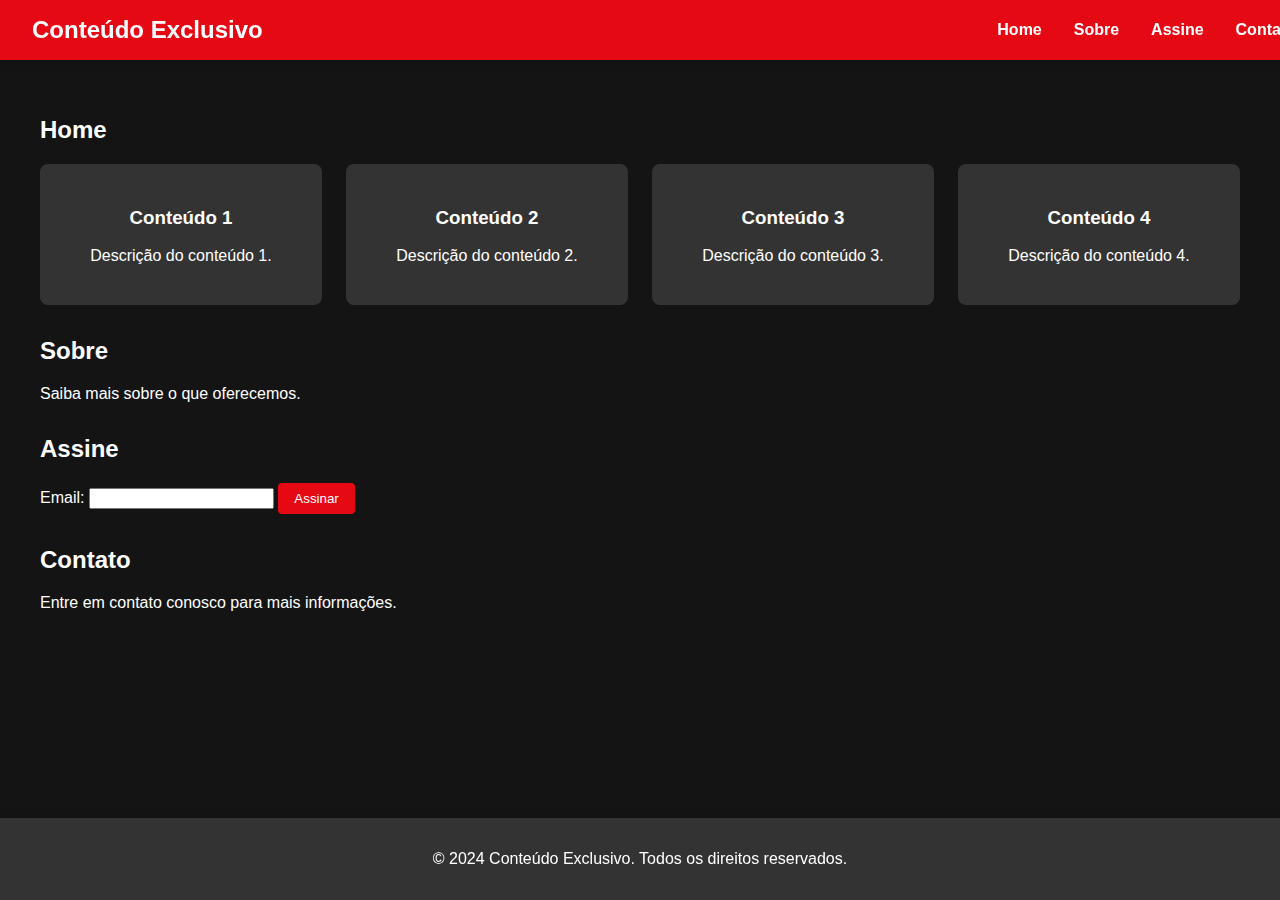
<file: index.html>
<!DOCTYPE html>
<html lang="pt-BR">
<head>
    <meta charset="UTF-8">
    <meta name="viewport" content="width=device-width, initial-scale=1.0">
    <title>Conteúdo Exclusivo</title>
    <link rel="stylesheet" href="styles.css">
</head>
<body>
    <header>
        <div class="logo">Conteúdo Exclusivo</div>
        <nav>
            <ul>
                <li><a href="#home">Home</a></li>
                <li><a href="#about">Sobre</a></li>
                <li><a href="#subscribe">Assine</a></li>
                <li><a href="#contact">Contato</a></li>
            </ul>
        </nav>
    </header>
    <main>
        <section id="home">
            <h2>Home</h2>
            <div class="content-grid">
                <div class="content-item">
                    <h3>Conteúdo 1</h3>
                    <p>Descrição do conteúdo 1.</p>
                </div>
                <div class="content-item">
                    <h3>Conteúdo 2</h3>
                    <p>Descrição do conteúdo 2.</p>
                </div>
                <div class="content-item">
                    <h3>Conteúdo 3</h3>
                    <p>Descrição do conteúdo 3.</p>
                </div>
                <div class="content-item">
                    <h3>Conteúdo 4</h3>
                    <p>Descrição do conteúdo 4.</p>
                </div>
            </div>
        </section>
        <section id="about">
            <h2>Sobre</h2>
            <p>Saiba mais sobre o que oferecemos.</p>
        </section>
        <section id="subscribe">
            <h2>Assine</h2>
            <form id="subscription-form">
                <label for="email">Email:</label>
                <input type="email" id="email" name="email" required>
                <button type="submit">Assinar</button>
            </form>
        </section>
        <section id="contact">
            <h2>Contato</h2>
            <p>Entre em contato conosco para mais informações.</p>
        </section>
    </main>
    <footer>
        <p>&copy; 2024 Conteúdo Exclusivo. Todos os direitos reservados.</p>
    </footer>
    <script src="scripts.js"></script>
</body>
</html>
</file>
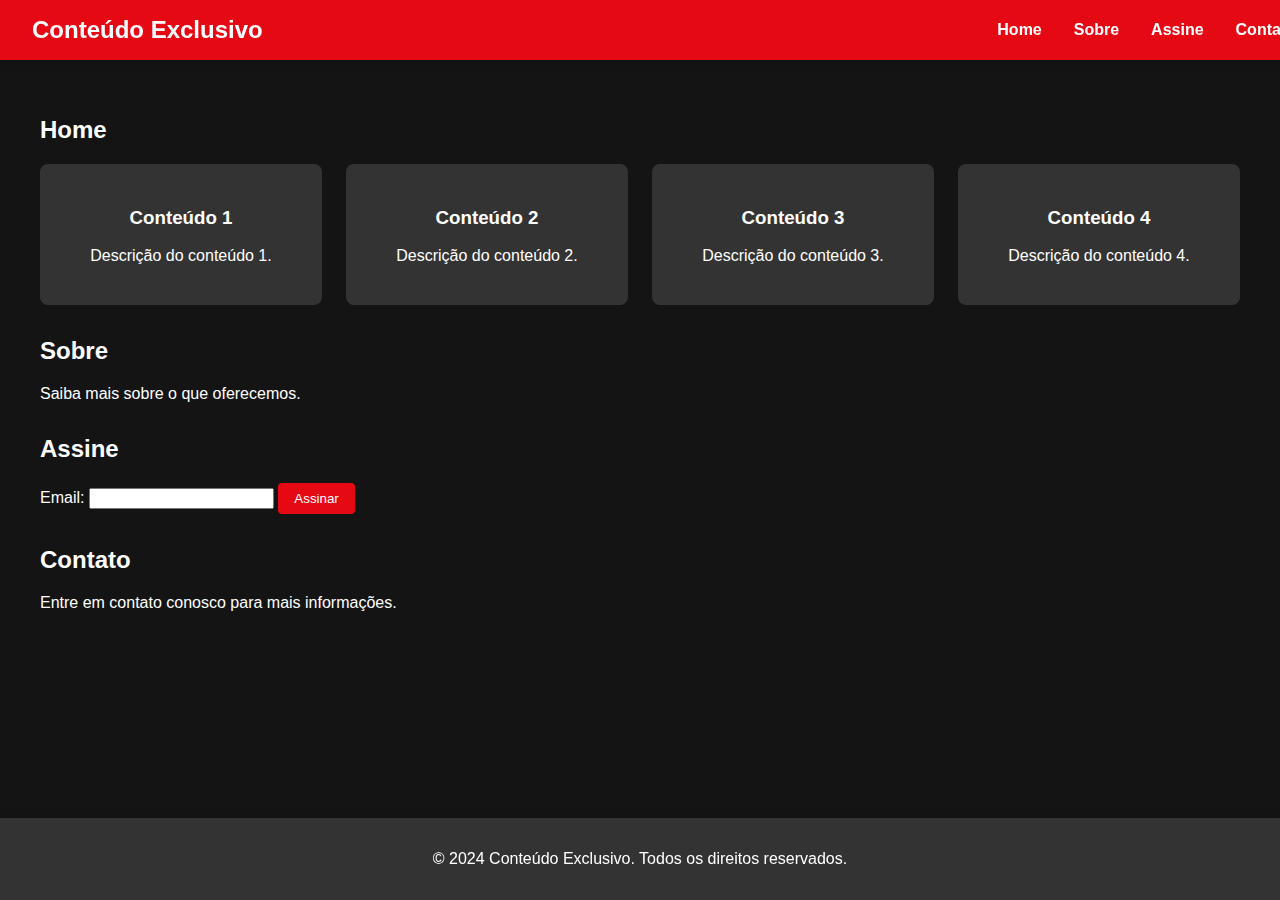
<file: site.html>
<!DOCTYPE html>
<html lang="pt-BR">
<head>
    <meta charset="UTF-8">
    <meta name="viewport" content="width=device-width, initial-scale=1.0">
    <title>Conteúdo Exclusivo</title>
    <link rel="stylesheet" href="styles.css">
</head>
<body>
    <header>
        <div class="logo">Conteúdo Exclusivo</div>
        <nav>
            <ul>
                <li><a href="#home">Home</a></li>
                <li><a href="#about">Sobre</a></li>
                <li><a href="#subscribe">Assine</a></li>
                <li><a href="#contact">Contato</a></li>
            </ul>
        </nav>
    </header>
    <main>
        <section id="home">
            <h2>Home</h2>
            <div class="content-grid">
                <div class="content-item">
                    <h3>Conteúdo 1</h3>
                    <p>Descrição do conteúdo 1.</p>
                </div>
                <div class="content-item">
                    <h3>Conteúdo 2</h3>
                    <p>Descrição do conteúdo 2.</p>
                </div>
                <div class="content-item">
                    <h3>Conteúdo 3</h3>
                    <p>Descrição do conteúdo 3.</p>
                </div>
                <div class="content-item">
                    <h3>Conteúdo 4</h3>
                    <p>Descrição do conteúdo 4.</p>
                </div>
            </div>
        </section>
        <section id="about">
            <h2>Sobre</h2>
            <p>Saiba mais sobre o que oferecemos.</p>
        </section>
        <section id="subscribe">
            <h2>Assine</h2>
            <form id="subscription-form">
                <label for="email">Email:</label>
                <input type="email" id="email" name="email" required>
                <button type="submit">Assinar</button>
            </form>
        </section>
        <section id="contact">
            <h2>Contato</h2>
            <p>Entre em contato conosco para mais informações.</p>
        </section>
    </main>
    <footer>
        <p>&copy; 2024 Conteúdo Exclusivo. Todos os direitos reservados.</p>
    </footer>
    <script src="scripts.js"></script>
</body>
</html>
</file>
<file: styles.css>
body {
    font-family: 'Arial', sans-serif;
    margin: 0;
    padding: 0;
    background-color: #141414;
    color: #fff;
}

header {
    background-color: #e50914;
    color: #fff;
    padding: 1rem 2rem;
    display: flex;
    justify-content: space-between;
    align-items: center;
    position: fixed;
    width: 100%;
    top: 0;
    z-index: 1000;
    box-shadow: 0 4px 8px rgba(0, 0, 0, 0.1);
}

.logo {
    font-size: 1.5rem;
    font-weight: bold;
}

nav ul {
    list-style: none;
    padding: 0;
    display: flex;
    margin: 0;
}

nav ul li {
    margin: 0 1rem;
}

nav ul li a {
    color: #fff;
    text-decoration: none;
    font-weight: bold;
    transition: color 0.3s;
}

nav ul li a:hover {
    color: #b3b3b3;
}

main {
    padding: 6rem 2rem 2rem;
    max-width: 1200px;
    margin: 0 auto;
}

section {
    margin-bottom: 2rem;
}

.content-grid {
    display: grid;
    grid-template-columns: repeat(auto-fill, minmax(250px, 1fr));
    gap: 1.5rem;
}

.content-item {
    background-color: #333;
    padding: 1.5rem;
    border-radius: 8px;
    text-align: center;
    transition: transform 0.3s, box-shadow 0.3s;
}

.content-item:hover {
    transform: scale(1.05);
    box-shadow: 0 4px 15px rgba(0, 0, 0, 0.2);
}

footer {
    background-color: #333;
    color: #fff;
    text-align: center;
    padding: 1rem 0;
    position: fixed;
    width: 100%;
    bottom: 0;
    box-shadow: 0 -4px 8px rgba(0, 0, 0, 0.1);
}

button {
    background-color: #e50914;
    color: #fff;
    border: none;
    padding: 0.5rem 1rem;
    border-radius: 4px;
    cursor: pointer;
    transition: background-color 0.3s;
}

button:hover {
    background-color: #b20710;
}
</file>
